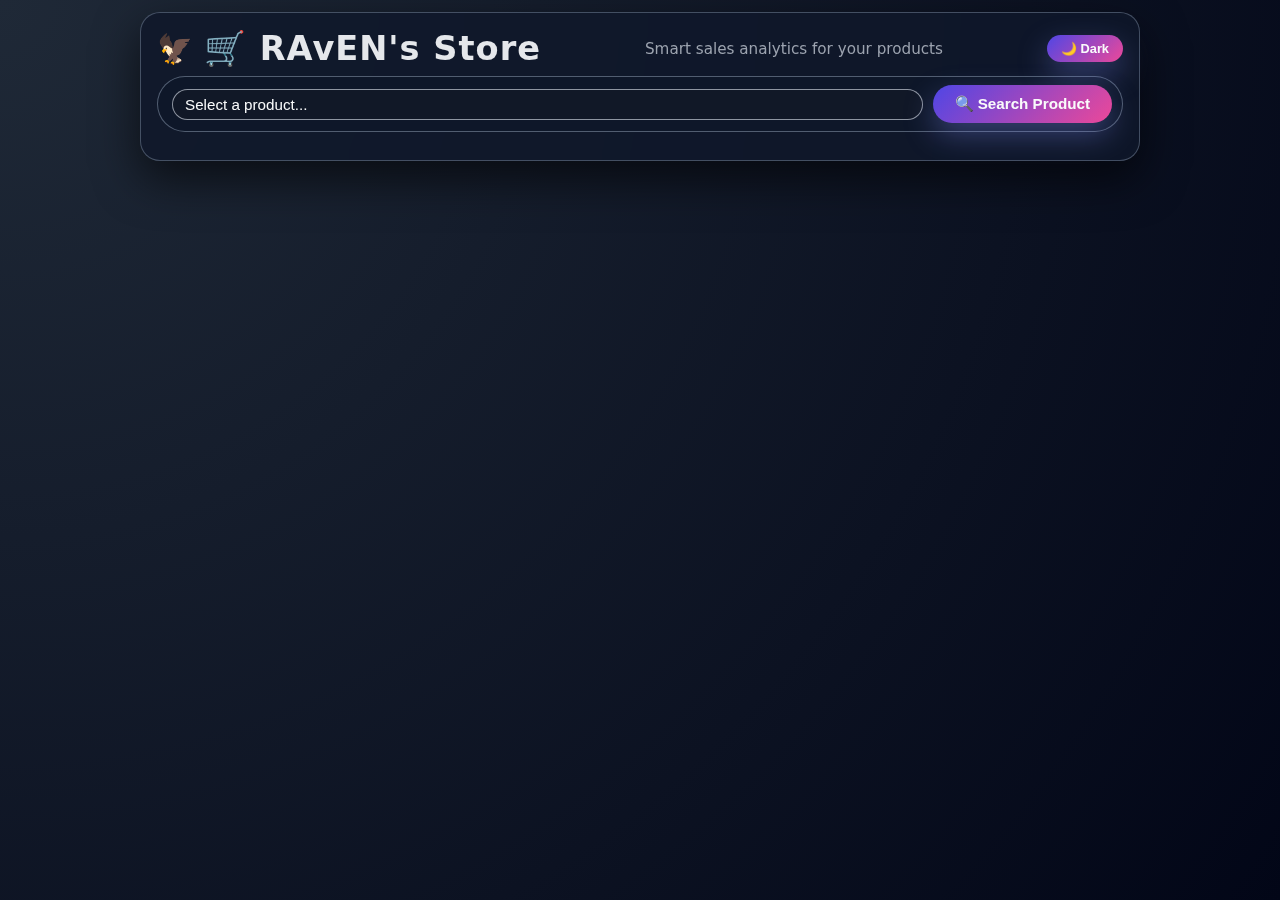
<file: frontend/index.html>
<!DOCTYPE html>
<html lang="en">
<head>
  <meta charset="UTF-8">
  <meta name="viewport" content="width=device-width, initial-scale=1.0">
  <title>RAvEN's Store - Sales Dashboard</title>
  <!-- style.css must be in the SAME folder as this index.html -->
  <link rel="stylesheet" href="style.css">
</head>
<body>
  <div class="container">
    <header>
      <h1>🛒 RAvEN's Store</h1>
      <p>Smart sales analytics for your products</p>
      <button id="themeToggle" onclick="toggleTheme()">🌙 Dark</button>
    </header>

    <div class="input-section">
      <select id="productSelect">
        <option value="">Select a product...</option>
      </select>
      <button onclick="searchSelectedProduct()">🔍 Search Product</button>
    </div>

    <div id="loading" class="loading hidden"><b>Loading...</b></div>

    <div id="results" class="results hidden">
      <!-- Metrics + download button -->
      <div class="metrics">
        <div class="metric clickable" id="metric-month" onclick="toggleSection('section-month')">
          <h3 id="monthSummary">-</h3>
          <span>Monthly Sales</span>
        </div>
        <div class="metric clickable" id="metric-year" onclick="toggleSection('section-year')">
          <h3 id="yearSummary">-</h3>
          <span>Total Units (Year-wise)</span>
        </div>
        <div class="metric clickable" id="metric-forecast" onclick="toggleSection('section-forecast')">
          <h3 id="forecastSummary">-</h3>
          <span>Next 3 / 6 / 12 Months</span>
        </div>
      </div>

      <button id="downloadCsvBtn" onclick="downloadCurrentDataAsCsv()">
        ⬇️ Download CSV
      </button>

      <!-- 1) Monthly selector + result -->
      <div id="section-month" class="detail-section hidden">
        <h3>Monthly Sales</h3>
        <div class="selector-row">
          <label for="monthSelect">Select Month:</label>
          <select id="monthSelect" onchange="showSelectedMonth()"></select>
        </div>
        <table class="monthly-table">
          <thead>
            <tr>
              <th>Month</th>
              <th>Units Sold</th>
            </tr>
          </thead>
          <tbody id="monthTableBody"></tbody>
        </table>
      </div>

      <!-- 2) Year-wise selector + months of that year -->
      <div id="section-year" class="detail-section hidden">
        <h3>Year-wise Sales</h3>
        <div class="selector-row">
          <label for="yearSelect">Select Year:</label>
          <select id="yearSelect" onchange="showSelectedYear()"></select>
        </div>
        <table class="monthly-table">
          <thead>
            <tr>
              <th>Month</th>
              <th>Units Sold</th>
            </tr>
          </thead>
          <tbody id="yearTableBody"></tbody>
        </table>
      </div>

      <!-- 3) Next 3 / 6 / 12 months totals -->
      <div id="section-forecast" class="detail-section hidden">
        <h3>Next Months Forecast</h3>
        <div class="forecast-total-box">
          <p>Predicted units:</p>
          <div id="forecastTotalDisplay">-</div>
        </div>
      </div>
    </div>
  </div>

  <!-- script.js must also be in the SAME folder as index.html -->
  <script src="script.js"></script>
</body>
</html>
</file>
<file: frontend/style.css>
* {
    margin: 0;
    padding: 0;
    box-sizing: border-box;
}

/* base body, theme handled by classes */
body {
    font-family: system-ui, -apple-system, BlinkMacSystemFont, "Segoe UI", sans-serif;
    min-height: 100vh;
    display: flex;
    justify-content: center;
    align-items: flex-start;
    padding: 12px 6px;
}

/* Dark theme (default) */
body.theme-dark {
    background: radial-gradient(circle at top left, #1f2937, #020617);
    color: #e5e7eb;
}

/* Light theme */
body.theme-light {
    background: #f3f4f6;
    color: #111827;
}

/* Container for themes */
body.theme-dark .container {
    background: rgba(15, 23, 42, 0.85);
    border-color: rgba(148, 163, 184, 0.4);
}

body.theme-light .container {
    background: #ffffff;
    border-color: rgba(209, 213, 219, 0.9);
}

/* Main glass card */
.container {
    width: 100%;
    max-width: 1000px;
    border-radius: 20px;
    border: 1px solid rgba(148, 163, 184, 0.4);
    box-shadow: 0 18px 45px rgba(0, 0, 0, 0.6);
    backdrop-filter: blur(14px);
    padding: 16px 16px 18px;
}

/* Header */
header {
    display: flex;
    flex-wrap: wrap;
    align-items: center;
    gap: 8px;
    margin-bottom: 8px;
    justify-content: space-between;
}

header h1 {
    font-size: 2.1rem;
    font-weight: 700;
    letter-spacing: 0.03em;
    display: flex;
    align-items: center;
    gap: 10px;
}

header h1::before {
    content: "🦅";
    font-size: 1.8rem;
}

header p {
    font-size: 0.95rem;
    color: #9ca3af;
}

/* Theme toggle button smaller */
#themeToggle {
    padding: 6px 14px;
    font-size: 0.8rem;
}

/* Input bar */
.input-section {
    display: flex;
    flex-wrap: wrap;
    gap: 10px;
    align-items: center;
    background: rgba(15, 23, 42, 0.95);
    border-radius: 999px;
    border: 1px solid rgba(148, 163, 184, 0.5);
    padding: 8px 10px 8px 14px;
    margin-bottom: 10px;
}

body.theme-light .input-section {
    background: #e5e7eb;
}

.input-section input[type="text"],
.input-section input[type="url"],
.input-section select {
    flex: 1;
    min-width: 180px;
    border: none;
    outline: none;
    background: transparent;
    color: #e5e7eb;
    font-size: 0.95rem;
}

/* Main product dropdown styling */
.input-section select {
    background: #111827;
    border-radius: 999px;
    padding: 6px 12px;
    border: 1px solid rgba(156, 163, 175, 0.9);
    color: #f9fafb;
    appearance: none;
}

body.theme-light .input-section select {
    background: #ffffff;
    color: #111827;
    border-color: rgba(156, 163, 175, 0.9);
}

.input-section input::placeholder {
    color: #6b7280;
}

/* Gradient button */
button {
    padding: 10px 22px;
    border-radius: 999px;
    border: none;
    cursor: pointer;
    background-image: linear-gradient(135deg, #4f46e5, #ec4899);
    color: #f9fafb;
    font-weight: 600;
    font-size: 0.95rem;
    display: inline-flex;
    align-items: center;
    gap: 6px;
    box-shadow: 0 12px 30px rgba(129, 140, 248, 0.35);
    transition: transform 0.18s ease, box-shadow 0.18s ease, filter 0.18s ease;
}

button:hover {
    transform: translateY(-1px);
    box-shadow: 0 18px 40px rgba(129, 140, 248, 0.55);
    filter: brightness(1.05);
}

button:active {
    transform: translateY(0);
    box-shadow: 0 10px 22px rgba(79, 70, 229, 0.55);
}

/* Loading & results cards */
.loading {
    text-align: center;
    padding: 18px;
    font-size: 0.95rem;
    color: #e5e7eb;
}

.hidden {
    display: none;
}

.results {
    margin-top: 8px;
}

/* Metric cards row */
.metrics {
    display: grid;
    grid-template-columns: repeat(auto-fit, minmax(210px, 1fr));
    gap: 12px;
    margin-bottom: 10px;
}

.metric {
    border-radius: 18px;
    padding: 18px 18px 16px;
    border: 1px solid rgba(148, 163, 184, 0.4);
    box-shadow: 0 14px 32px rgba(15, 23, 42, 0.7);
    display: flex;
    flex-direction: column;
    justify-content: space-between;
    gap: 4px;
    position: relative;
    overflow: hidden;
    min-height: 110px;
}

/* Dark vs light metric backgrounds */
body.theme-dark .metric {
    background: radial-gradient(circle at top left, rgba(79, 70, 229, 0.25), rgba(15, 23, 42, 0.95));
}

body.theme-light .metric {
    background: linear-gradient(135deg, #e5e7eb, #ffffff);
    color: #111827;
}

.metric::after {
    content: "";
    position: absolute;
    inset: 0;
    background: radial-gradient(circle at top right, rgba(236, 72, 153, 0.3), transparent 60%);
    opacity: 0;
    transition: opacity 0.2s ease;
}

.metric:hover::after {
    opacity: 1;
}

.metric h3 {
    font-size: 1.9rem;
    font-weight: 700;
    line-height: 1.1;
}

.metric span {
    font-size: 0.9rem;
    color: #9ca3af;
}

/* Monthly section & table */
.monthly-section {
    margin-top: 10px;
}

.monthly-section h3 {
    margin-bottom: 8px;
    font-size: 1.1em;
}

body.theme-dark .monthly-section h3 {
    color: #e5e7eb;
}

body.theme-light .monthly-section h3 {
    color: #111827;
}

.monthly-table {
    width: 100%;
    border-collapse: collapse;
    border-radius: 14px;
    overflow: hidden;
    border: 1px solid rgba(55, 65, 81, 0.9);
    margin-top: 4px;
}

body.theme-dark .monthly-table {
    background: rgba(15, 23, 42, 0.9);
}

body.theme-light .monthly-table {
    background: #ffffff;
    border-color: rgba(209, 213, 219, 0.9);
}

.monthly-table thead {
    background: linear-gradient(135deg, #4f46e5, #7c3aed);
    color: #f9fafb;
}

.monthly-table th,
.monthly-table td {
    padding: 8px 10px;
    font-size: 0.86rem;
}

body.theme-dark .monthly-table tbody tr:nth-child(even) {
    background: rgba(15, 23, 42, 0.96);
}

body.theme-dark .monthly-table tbody tr:nth-child(odd) {
    background: rgba(17, 24, 39, 0.96);
}

body.theme-light .monthly-table tbody tr:nth-child(even) {
    background: #f3f4f6;
}

body.theme-light .monthly-table tbody tr:nth-child(odd) {
    background: #ffffff;
}

/* Selector row */
.selector-row {
    display: flex;
    align-items: center;
    justify-content: space-between;
    gap: 10px;
    margin-bottom: 8px;
    font-size: 0.9rem;
}

.selector-row label {
    flex: 0 0 auto;
}

.selector-row select {
    flex: 1;
    padding: 6px 10px;
    border-radius: 999px;
    border: 1px solid rgba(148, 163, 184, 0.7);
    background: rgba(15, 23, 42, 0.9);
    color: #e5e7eb;
    font-size: 0.9rem;
}

body.theme-light .selector-row select {
    background: #ffffff;
    color: #111827;
    border-color: rgba(148, 163, 184, 0.7);
}

/* Options inside main dropdown */
.input-section select option {
    background: #111827;
    color: #f9fafb;
}

.input-section select option[value=""] {
    color: #9ca3af;
}

body.theme-light .input-section select option {
    background: #ffffff;
    color: #111827;
}

/* Forecast box */
.forecast-total-box {
    margin-top: 8px;
    padding: 16px 18px;
    border-radius: 16px;
    border: 1px solid rgba(148, 163, 184, 0.6);
    box-shadow: 0 14px 30px rgba(15, 23, 42, 0.75);
}

body.theme-dark .forecast-total-box {
    background: radial-gradient(circle at top left, rgba(79, 70, 229, 0.3), rgba(15, 23, 42, 0.96));
}

body.theme-light .forecast-total-box {
    background: linear-gradient(135deg, #e5e7eb, #ffffff);
}

.forecast-total-box p {
    margin-bottom: 4px;
    font-size: 0.9rem;
    color: #cbd5f5;
}

body.theme-light .forecast-total-box p {
    color: #4b5563;
}

.forecast-total-box h2,
.forecast-total-box div {
    font-size: 1.1rem;
    font-weight: 600;
}

/* Chart / list area */
#chart {
    margin-top: 18px;
    font-size: 0.9rem;
}

/* Clickable metrics */
.metric.clickable {
    cursor: pointer;
}

.metric.clickable:hover {
    transform: translateY(-2px);
}

/* Detail dropdown sections */
.detail-section {
    margin-top: 8px;
    margin-bottom: 8px;
}

/* Responsive tweaks */
@media (max-width: 768px) {
    .container {
        padding: 14px 12px 16px;
    }
    header h1 {
        font-size: 1.7rem;
    }
}
</file>
